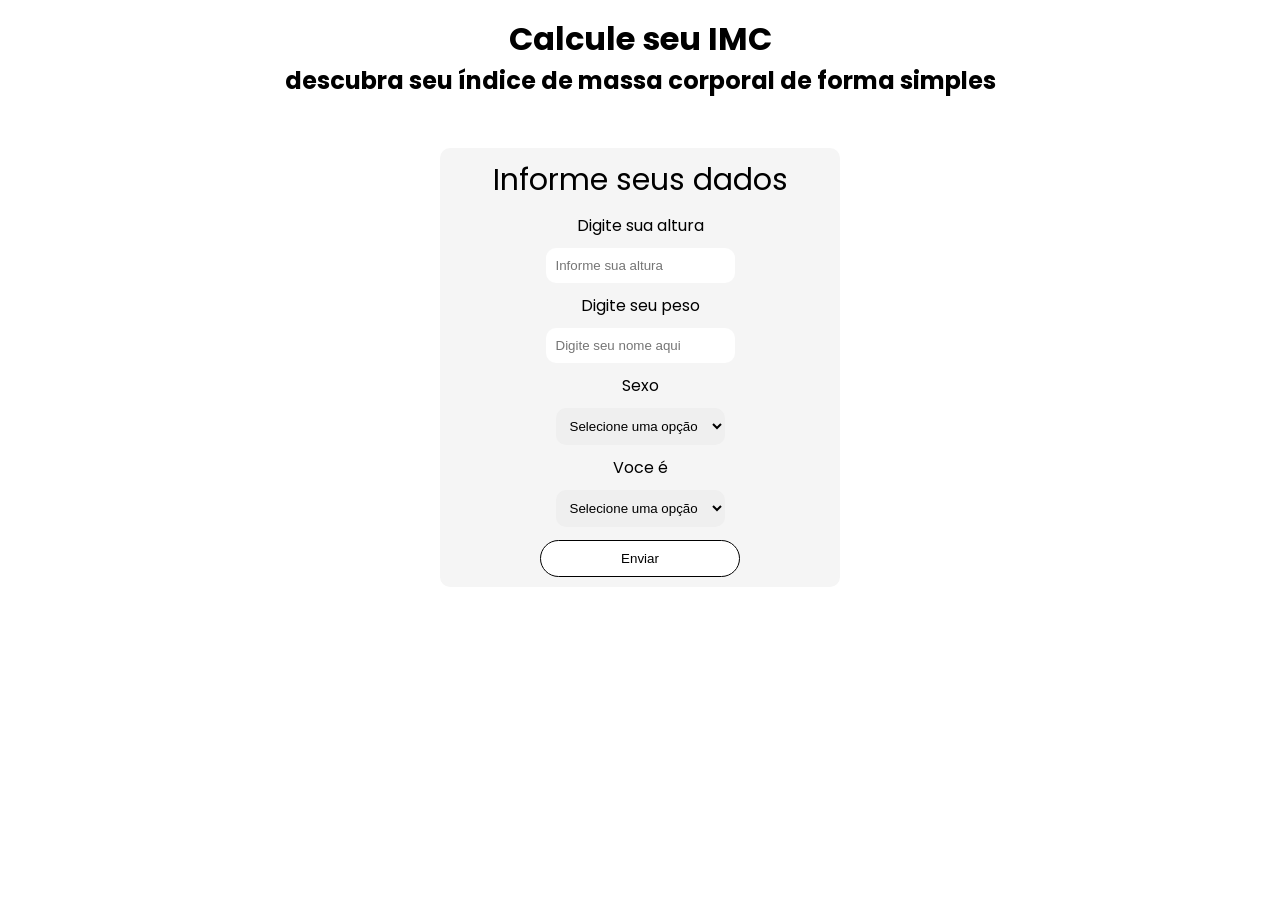
<file: html.html>
<!DOCTYPE html>
<html lang="en">
<head>
    <meta charset="UTF-8">
    <meta name="viewport" content="width=device-width, initial-scale=1.0">
    <link rel="stylesheet" href="assets/css/estilo.css">
    <title>Calculadora de IMC</title>
    <script></script>
</head>
<body>
    <div class="titulo">
        <h1>Calcule seu IMC</h1>
        <h2>descubra seu índice de massa corporal de forma simples</h2>
    </div>
   

    <form>
        <fieldset>
            <div class="formulario">

            <legend>Informe seus dados</legend>

            <label>Digite sua altura</label>
            <input type="number" id="altura" name="altura" placeholder="Informe sua altura">

            <label>Digite seu peso</label>
            <input type="number" id="peso" name="peso" placeholder="Digite seu nome aqui">

            <label>Sexo</label>
            <select name="sexo" id="sexo">
                <option disabled selected >Selecione uma opção</option>
                <option value="masculino">Homem</option>
                <option value="feminino">Mulher</option>

            </select>

            <label>Voce é</label>
            <select name="sexo" id="sexo">
                <option disabled selected >Selecione uma opção</option>
                <option value="adulto">Adulto</option>
                <option value="crianca">Criança</option>

            </select>

             <button onclick="" class="botao">Enviar</button>   

            </div>


        </fieldset>
       
    </form>
    
</body>
</html>
</file>
<file: assets/css/estilo.css>
@import url('https://fonts.googleapis.com/css2?family=Poppins:ital,wght@0,100;0,200;0,300;0,400;0,500;0,600;0,700;0,800;0,900;1,100;1,200;1,300;1,400;1,500;1,600;1,700;1,800;1,900&display=swap');

* {
    margin: 0;
    padding: 0;
    border: 0;
    box-sizing: border-box;
    text-decoration: none;
}
body{
    font-family: 'Poppins', sans-serif;
}


.titulo{
    text-align: center;
    margin: 15px;
}

fieldset{
    margin-top: 50px;
}

.formulario{
    background-color: #F5F5F5;
    flex-direction: column;
    display: flex;  
    width: 400px;
    height: auto;
    align-items: center;
    margin: auto;
    border-radius: 10px;
    padding: 10px;
}
.botao{
    margin-top: 13px;
    border-color: black;
    background-color: white;
    padding: 10px;
    width: 200px;
    border: 1px solid;
    border-radius: 20px;
}
legend{
    font-size: 30px;
}


label{
    margin: 10px;
}
select{
    border-radius: 10px;
    padding: 10px;
}
input{
    padding: 10px;
    border-radius: 10px;
}

.imagem-imc {
    display: none;
    max-width: 180px;
    margin: 15px auto 0 auto;
}


@media (max-width: 600px) {

    body {
        padding: 10px;
    }

    .titulo {
        margin: 10px;
    }

    .titulo h1 {
        font-size: 26px;
    }

    .titulo h2 {
        font-size: 14px;
    }

    fieldset {
        margin-top: 25px;
    }

    .formulario {
        width: 100%;
        padding: 15px;
    }

    legend {
        font-size: 24px;
    }

    input,
    select {
        width: 100%;
    }

    .botao {
        width: 100%;
    }

    .imagem-imc {
        max-width: 150px;
    }
}
```
</file>
